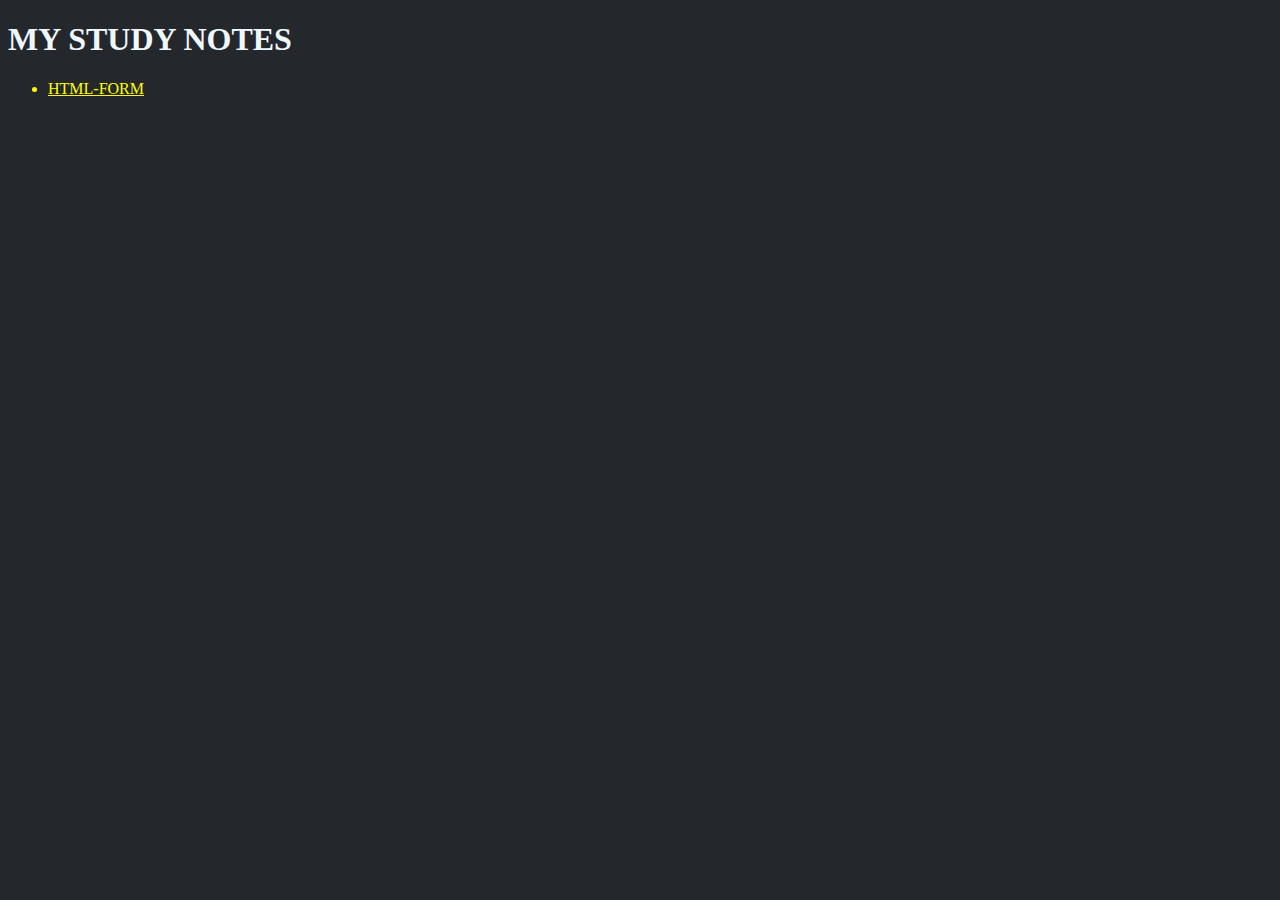
<file: index.html>
<!DOCTYPE html>
<html lang="en">
<head>
  <meta charset="UTF-8">
  <meta http-equiv="X-UA-Compatible" content="IE=edge">
  <meta name="viewport" content="width=device-width, initial-scale=1.0">
  <link rel="stylesheet" href="style.css">
  <title>CSS-FORM</title>
</head>
<body>
  <h1>MY STUDY NOTES</h1>
  <ul>
    <a href="HTML-FORM.html"><li>HTML-FORM</li></a>
  </ul>
</body>
</html>
</file>
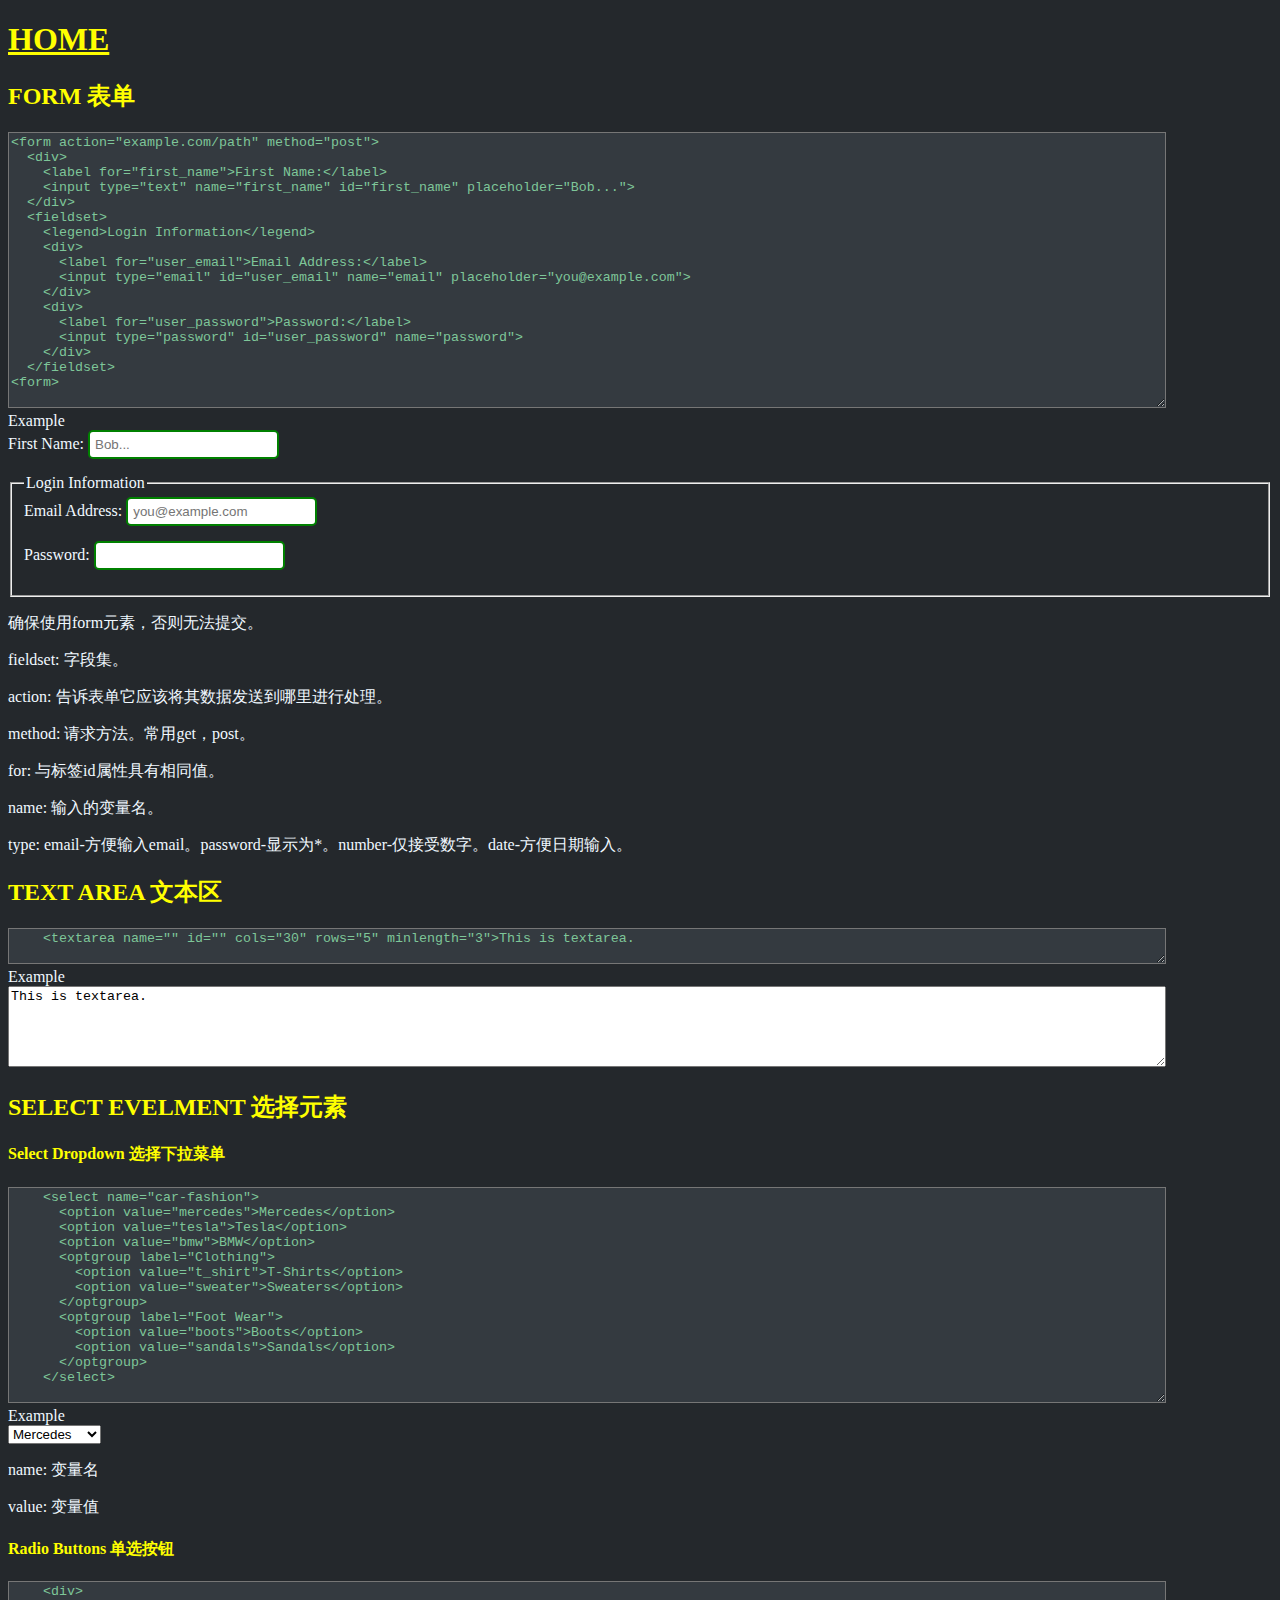
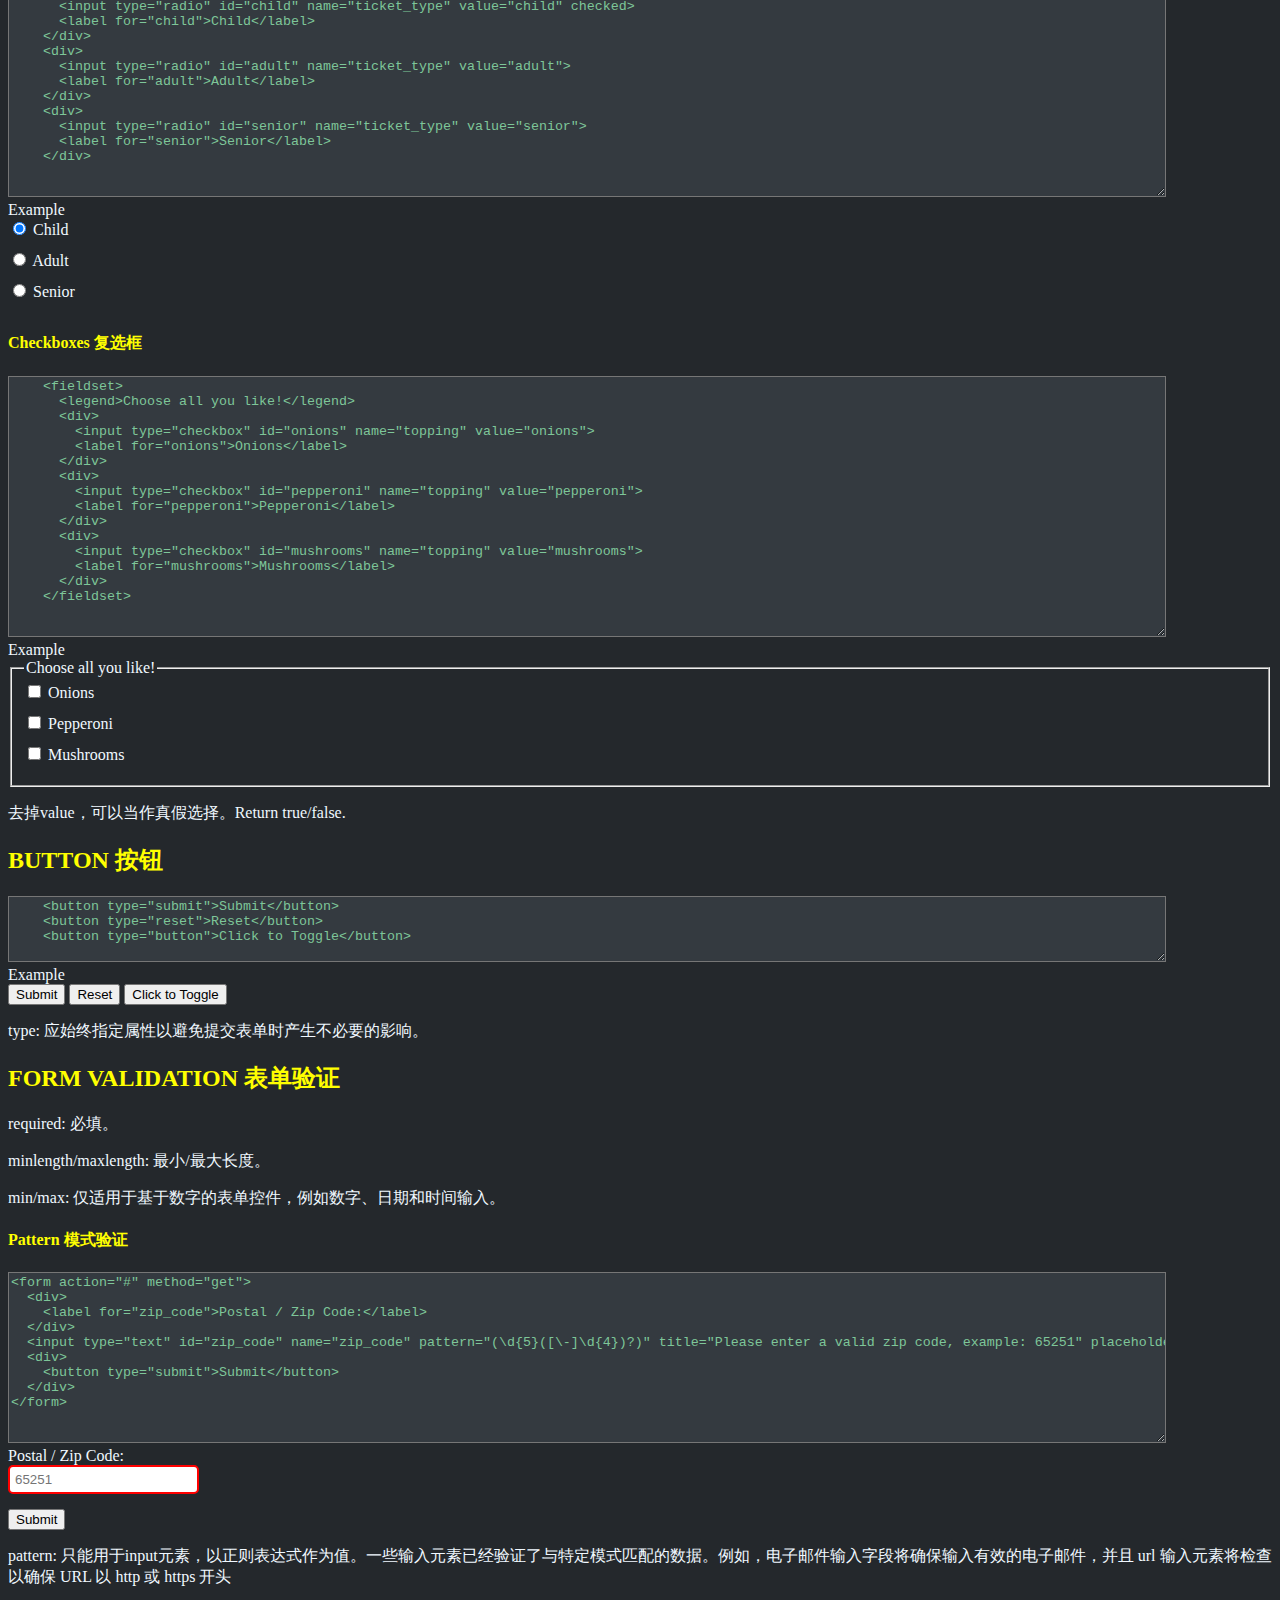
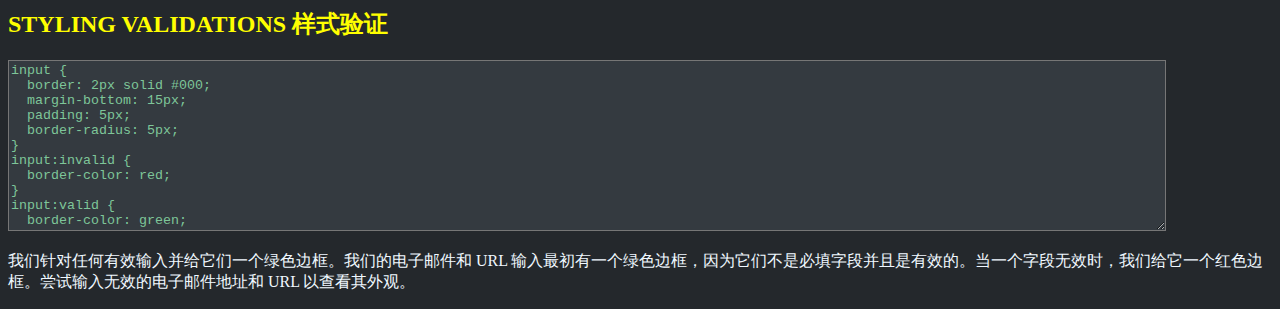
<file: HTML-FORM.html>
<!DOCTYPE html>
<html lang="en">
<head>
  <meta charset="UTF-8">
  <meta http-equiv="X-UA-Compatible" content="IE=edge">
  <meta name="viewport" content="width=device-width, initial-scale=1.0">
  <link rel="stylesheet" href="style.css">
  <title>HTML-FORM</title>
</head>
<body>
  <a href="index.html"><h1>HOME</h1></a>

  <h2>FORM 表单</h2>
  <textarea rows="18" class="code" readonly>
<form action="example.com/path" method="post">
  <div>
    <label for="first_name">First Name:</label>
    <input type="text" name="first_name" id="first_name" placeholder="Bob...">
  </div>
  <fieldset>
    <legend>Login Information</legend>
    <div>
      <label for="user_email">Email Address:</label>
      <input type="email" id="user_email" name="email" placeholder="you@example.com">
    </div>
    <div>
      <label for="user_password">Password:</label>
      <input type="password" id="user_password" name="password">
    </div>
  </fieldset>
<form>
  </textarea>
  <div>Example</div>
  <form action="example.com/path" method="post">
    <div>
      <label for="first_name">First Name:</label>
      <input type="text" name="first_name" id="first_name" placeholder="Bob...">
    </div>
    <fieldset>
      <legend>Login Information</legend>
      <div>
        <label for="user_email">Email Address:</label>
        <input type="email" id="user_email" name="email" placeholder="you@example.com">
      </div>
      <div>
        <label for="user_password">Password:</label>
        <input type="password" id="user_password" name="password">
      </div>
    </fieldset>
  <form>
  <p>确保使用form元素，否则无法提交。</p>
  <p>fieldset: 字段集。</p>
  <p>action: 告诉表单它应该将其数据发送到哪里进行处理。</p>
  <p>method: 请求方法。常用get，post。</p>
  <p>for: 与标签id属性具有相同值。</p>
  <p>name: 输入的变量名。</p>
  <p>type: email-方便输入email。password-显示为*。number-仅接受数字。date-方便日期输入。</p>
  
  <h2>TEXT AREA 文本区</h2>
  <textarea class="code" readonly>
    <textarea name="" id="" cols="30" rows="5" minlength="3">This is textarea.</textarea>
  </textarea>
  <div>Example</div>
  <textarea cols="30" rows="5" minlength="3">This is textarea.</textarea>
  
  <h2>SELECT EVELMENT 选择元素</h2>
  <h4>Select Dropdown 选择下拉菜单</h4>
  <textarea class="code" rows="14" readonly>
    <select name="car-fashion">
      <option value="mercedes">Mercedes</option>
      <option value="tesla">Tesla</option>
      <option value="bmw">BMW</option>
      <optgroup label="Clothing">
        <option value="t_shirt">T-Shirts</option>
        <option value="sweater">Sweaters</option>
      </optgroup>
      <optgroup label="Foot Wear">
        <option value="boots">Boots</option>
        <option value="sandals">Sandals</option>
      </optgroup>
    </select>
  </textarea>
  <div>Example</div>
  <select name="car-fashion">
    <option value="mercedes">Mercedes</option>
    <option value="tesla">Tesla</option>
    <option value="bmw">BMW</option>
    <optgroup label="Clothing">
      <option value="t_shirt">T-Shirts</option>
      <option value="sweater">Sweaters</option>
    </optgroup>
    <optgroup label="Foot Wear">
      <option value="boots">Boots</option>
      <option value="sandals">Sandals</option>
    </optgroup>
  </select>
  <p>name: 变量名</p>
  <p>value: 变量值</p>
  
  <h4>Radio Buttons 单选按钮</h4>
  <textarea class="code" rows="14" readonly>
    <div>
      <input type="radio" id="child" name="ticket_type" value="child" checked>
      <label for="child">Child</label>
    </div>
    <div>
      <input type="radio" id="adult" name="ticket_type" value="adult">
      <label for="adult">Adult</label>
    </div>
    <div>
      <input type="radio" id="senior" name="ticket_type" value="senior">
      <label for="senior">Senior</label>
    </div>
  </textarea>
  <div>Example</div>
  <div>
    <input type="radio" id="child" name="ticket_type" value="child" checked>
    <label for="child">Child</label>
  </div>
  <div>
    <input type="radio" id="adult" name="ticket_type" value="adult">
    <label for="adult">Adult</label>
  </div>
  <div>
    <input type="radio" id="senior" name="ticket_type" value="senior">
    <label for="senior">Senior</label>
  </div>
  
  <h4>Checkboxes 复选框</h4>
  <textarea class="code" rows="17" readonly>
    <fieldset>
      <legend>Choose all you like!</legend>
      <div>
        <input type="checkbox" id="onions" name="topping" value="onions">
        <label for="onions">Onions</label>
      </div>
      <div>
        <input type="checkbox" id="pepperoni" name="topping" value="pepperoni">
        <label for="pepperoni">Pepperoni</label>
      </div>
      <div>
        <input type="checkbox" id="mushrooms" name="topping" value="mushrooms">
        <label for="mushrooms">Mushrooms</label>
      </div>
    </fieldset>
  </textarea>
  <div>Example</div>
  <fieldset>
    <legend>Choose all you like!</legend>
    <div>
      <input type="checkbox" id="onions" name="topping" value="onions">
      <label for="onions">Onions</label>
    </div>
    <div>
      <input type="checkbox" id="pepperoni" name="topping" value="pepperoni">
      <label for="pepperoni">Pepperoni</label>
    </div>
    <div>
      <input type="checkbox" id="mushrooms" name="topping" value="mushrooms">
      <label for="mushrooms">Mushrooms</label>
    </div>
  </fieldset>
  <p>去掉value，可以当作真假选择。Return true/false.</p>
  
  <h2>BUTTON 按钮</h2>
  <textarea class="code" rows="4" readonly>
    <button type="submit">Submit</button>
    <button type="reset">Reset</button>
    <button type="button">Click to Toggle</button>
  </textarea>
  <div>Example</div>
  <button type="submit">Submit</button>
  <button type="reset">Reset</button>
  <button type="button">Click to Toggle</button>
  <p>type: 应始终指定属性以避免提交表单时产生不必要的影响。</p>
  
  <h2>FORM VALIDATION 表单验证</h2>
  <p>required: 必填。</p>
  <p>minlength/maxlength: 最小/最大长度。</p>
  <p>min/max: 仅适用于基于数字的表单控件，例如数字、日期和时间输入。</p>

  <h4>Pattern 模式验证</h4>
  <textarea class="code" rows="11" readonly>
<form action="#" method="get">
  <div>
    <label for="zip_code">Postal / Zip Code:</label>
  </div>
  <input type="text" id="zip_code" name="zip_code" pattern="(\d{5}([\-]\d{4})?)" title="Please enter a valid zip code, example: 65251" placeholder="65251" required>
  <div>
    <button type="submit">Submit</button>
  </div>
</form>
  </textarea>
  <form action="#" method="get">
    <div>
      <label for="zip_code">Postal / Zip Code:</label>
    </div>
    <input type="text" id="zip_code" name="zip_code" pattern="(\d{5}([\-]\d{4})?)" title="Please enter a valid zip code, example: 65251" placeholder="65251" required>
    <div>
      <button type="submit">Submit</button>
    </div>
  </form>
  <p>pattern: 只能用于input元素，以正则表达式作为值。一些输入元素已经验证了与特定模式匹配的数据。例如，电子邮件输入字段将确保输入有效的电子邮件，并且 url 输入元素将检查以确保 URL 以 http 或 https 开头</p>
  
  <h2>STYLING VALIDATIONS 样式验证</h2>
  <textarea class="code" rows="11" readonly>
input {
  border: 2px solid #000;
  margin-bottom: 15px;
  padding: 5px;
  border-radius: 5px;
}
input:invalid {
  border-color: red;
}
input:valid {
  border-color: green;
}
input:focus {
  background-color: rgb(173, 234, 255);
}
  </textarea>
  <p>我们针对任何有效输入并给它们一个绿色边框。我们的电子邮件和 URL 输入最初有一个绿色边框，因为它们不是必填字段并且是有效的。当一个字段无效时，我们给它一个红色边框。尝试输入无效的电子邮件地址和 URL 以查看其外观。</p>
</body>
</html>
</file>
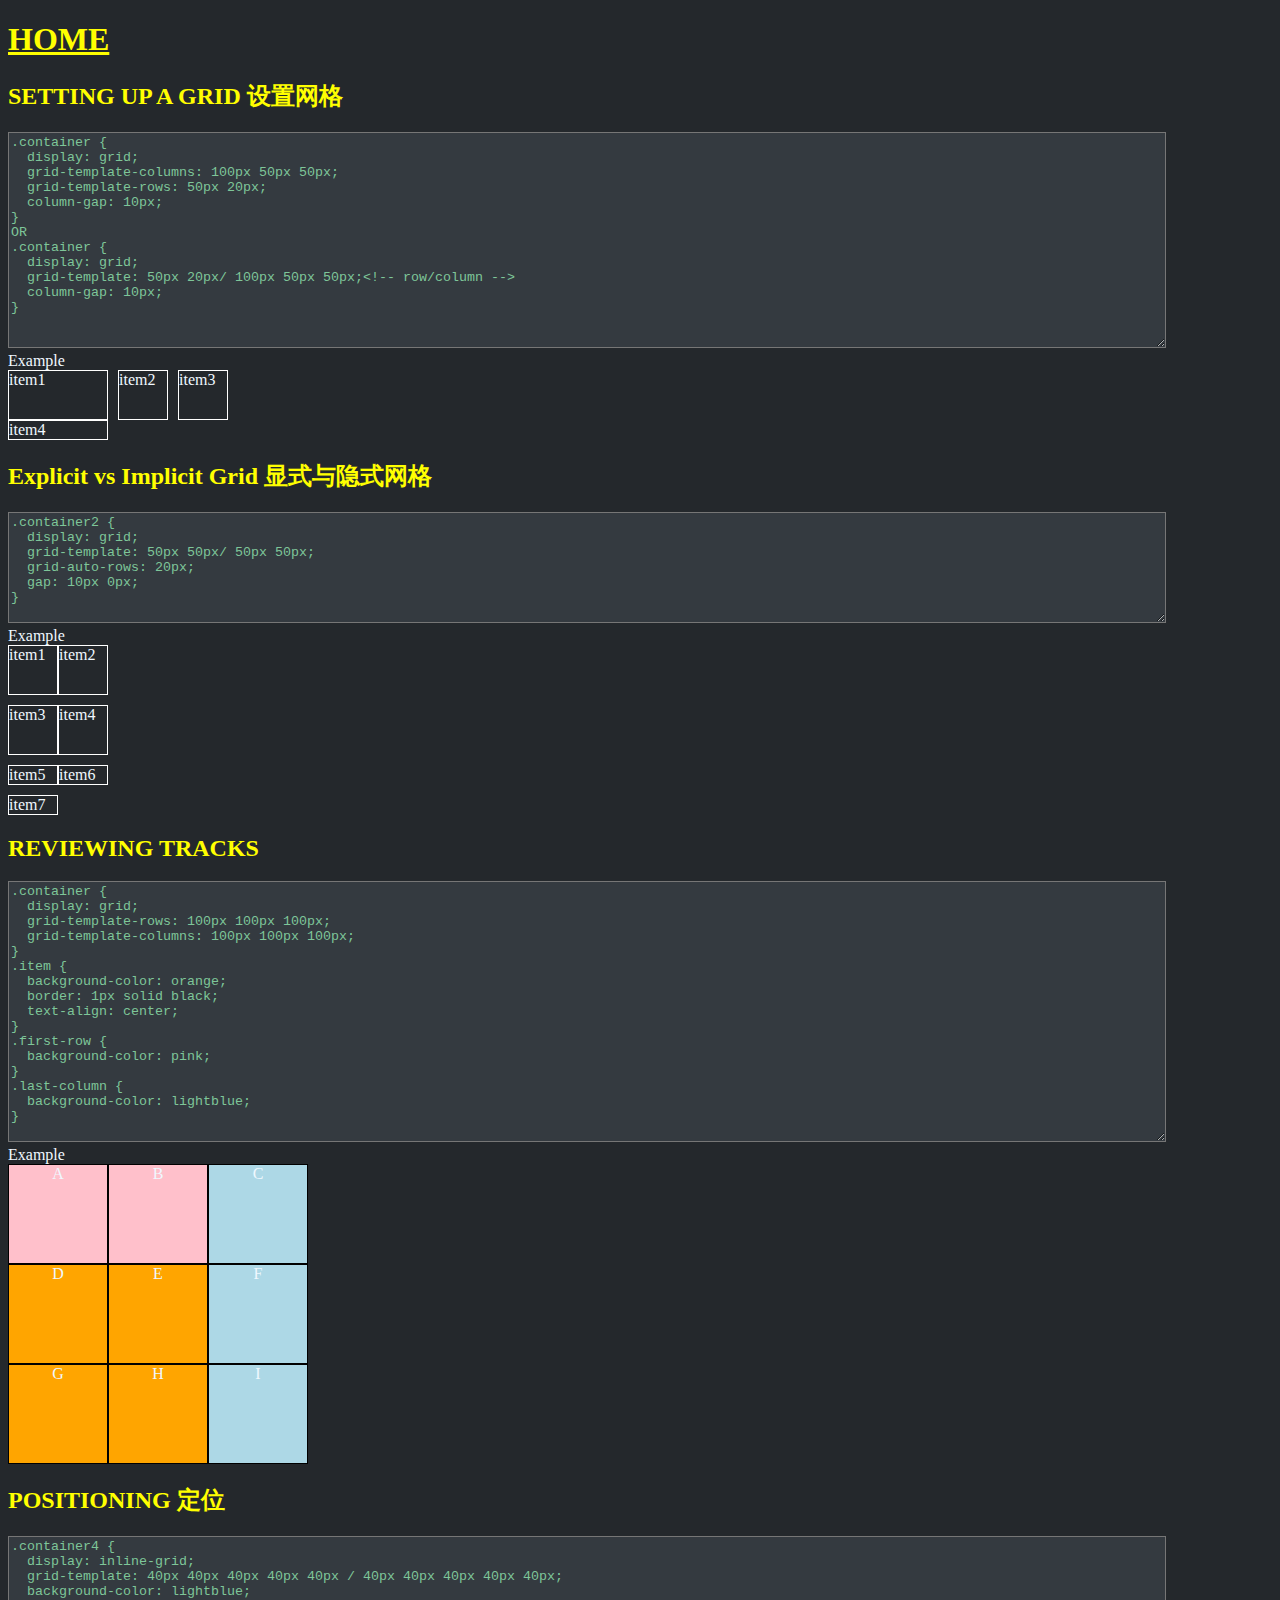
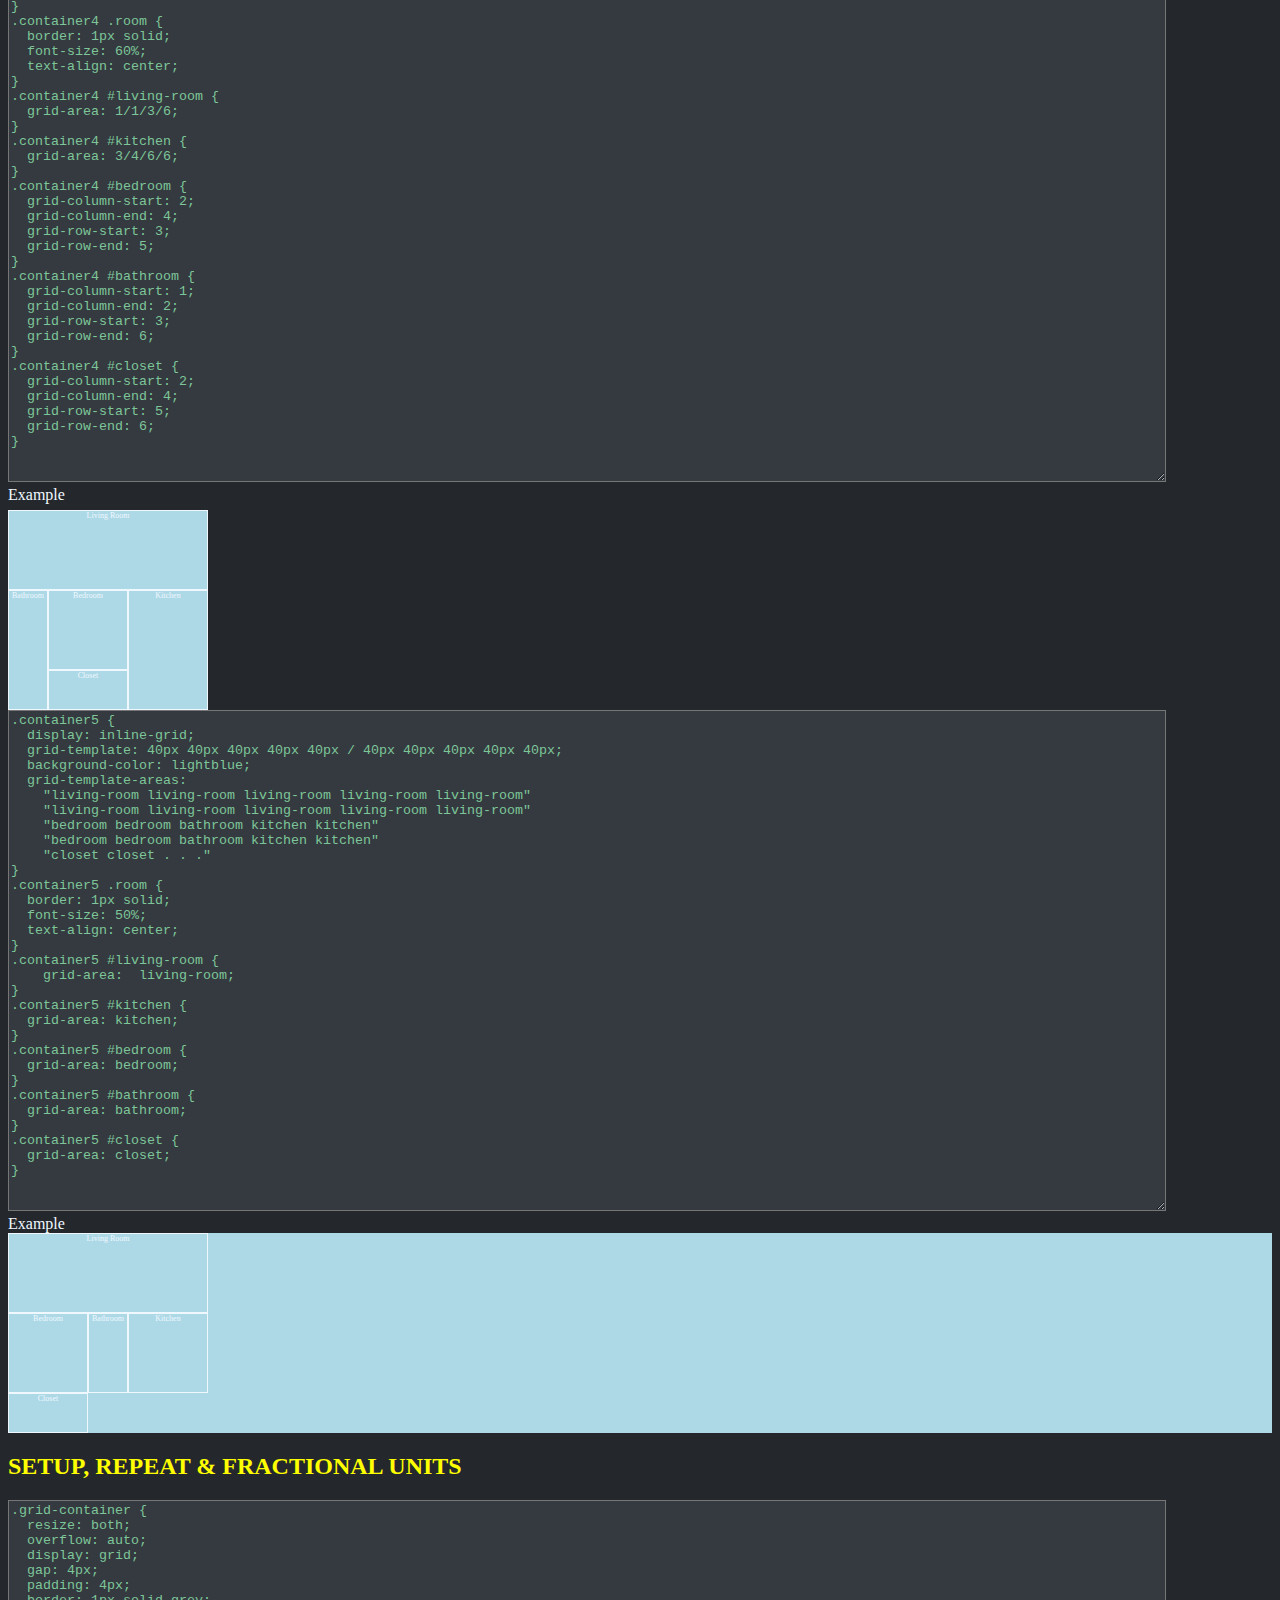
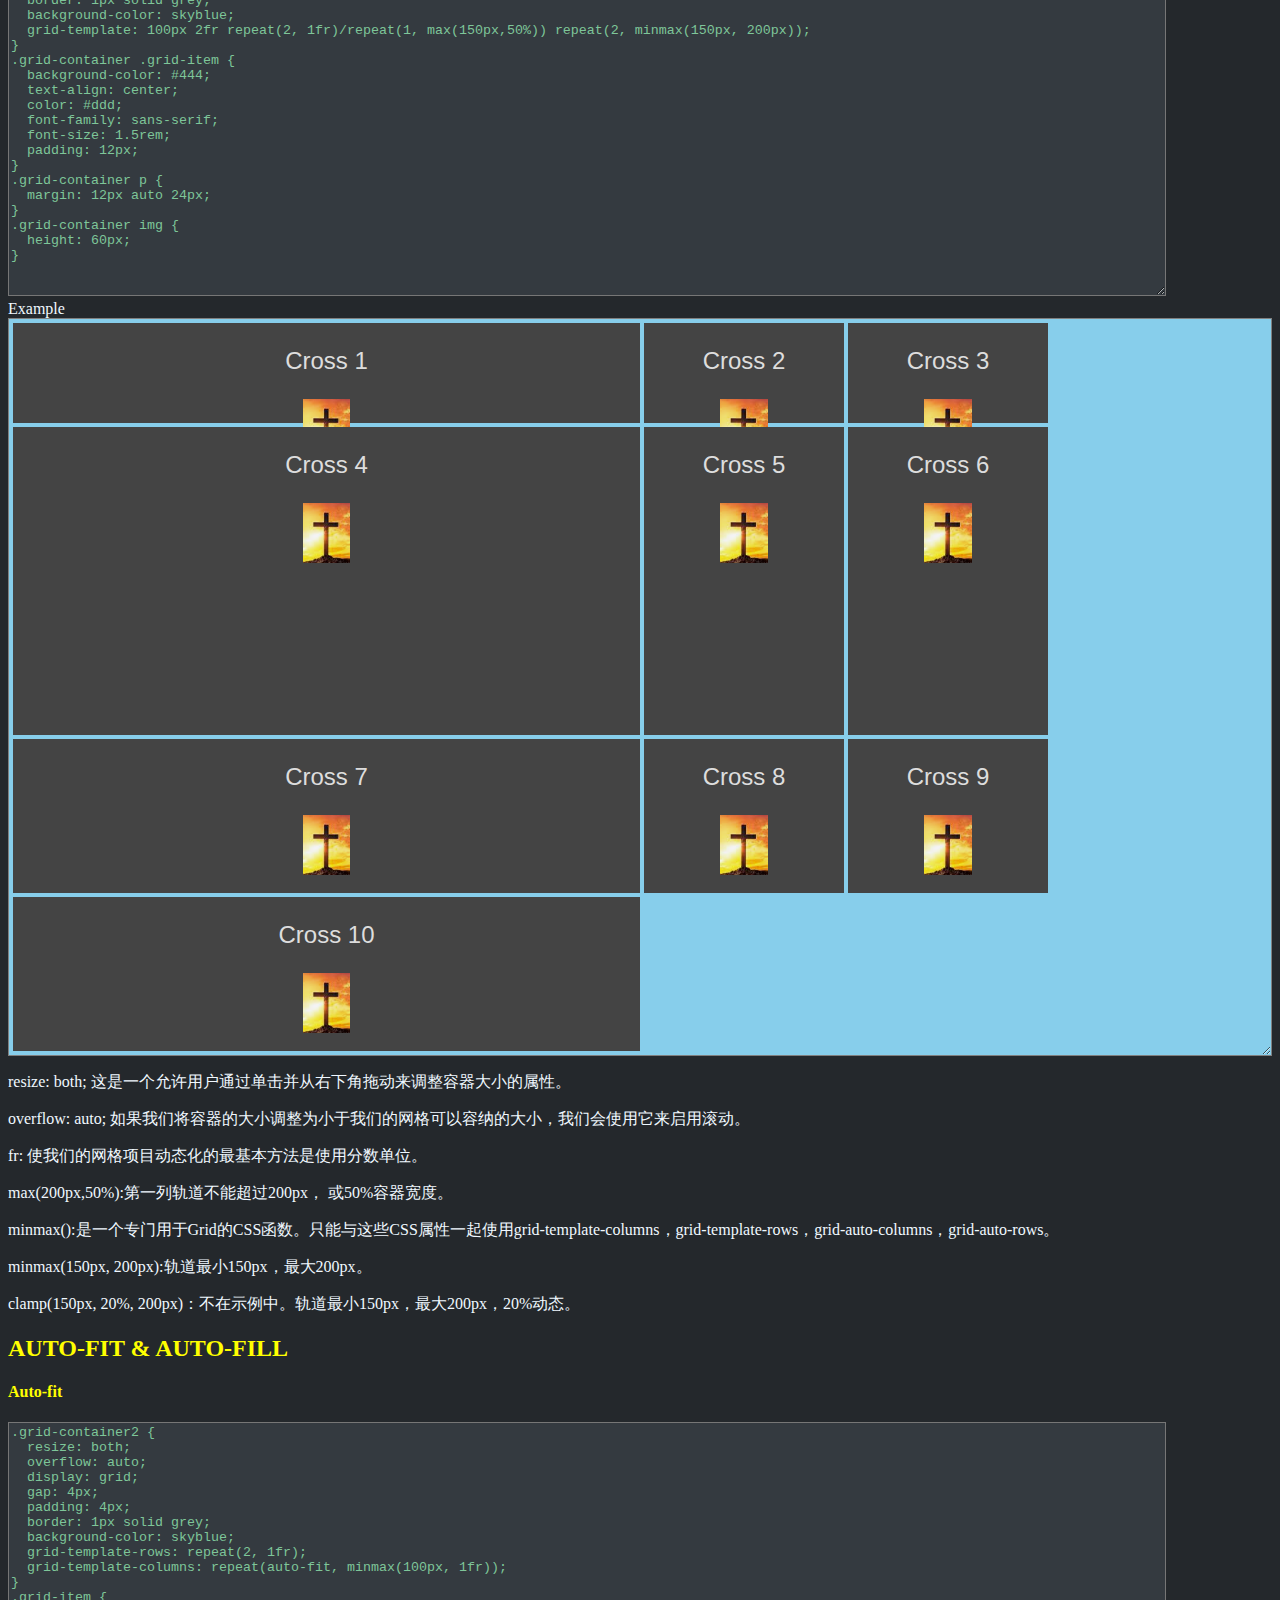
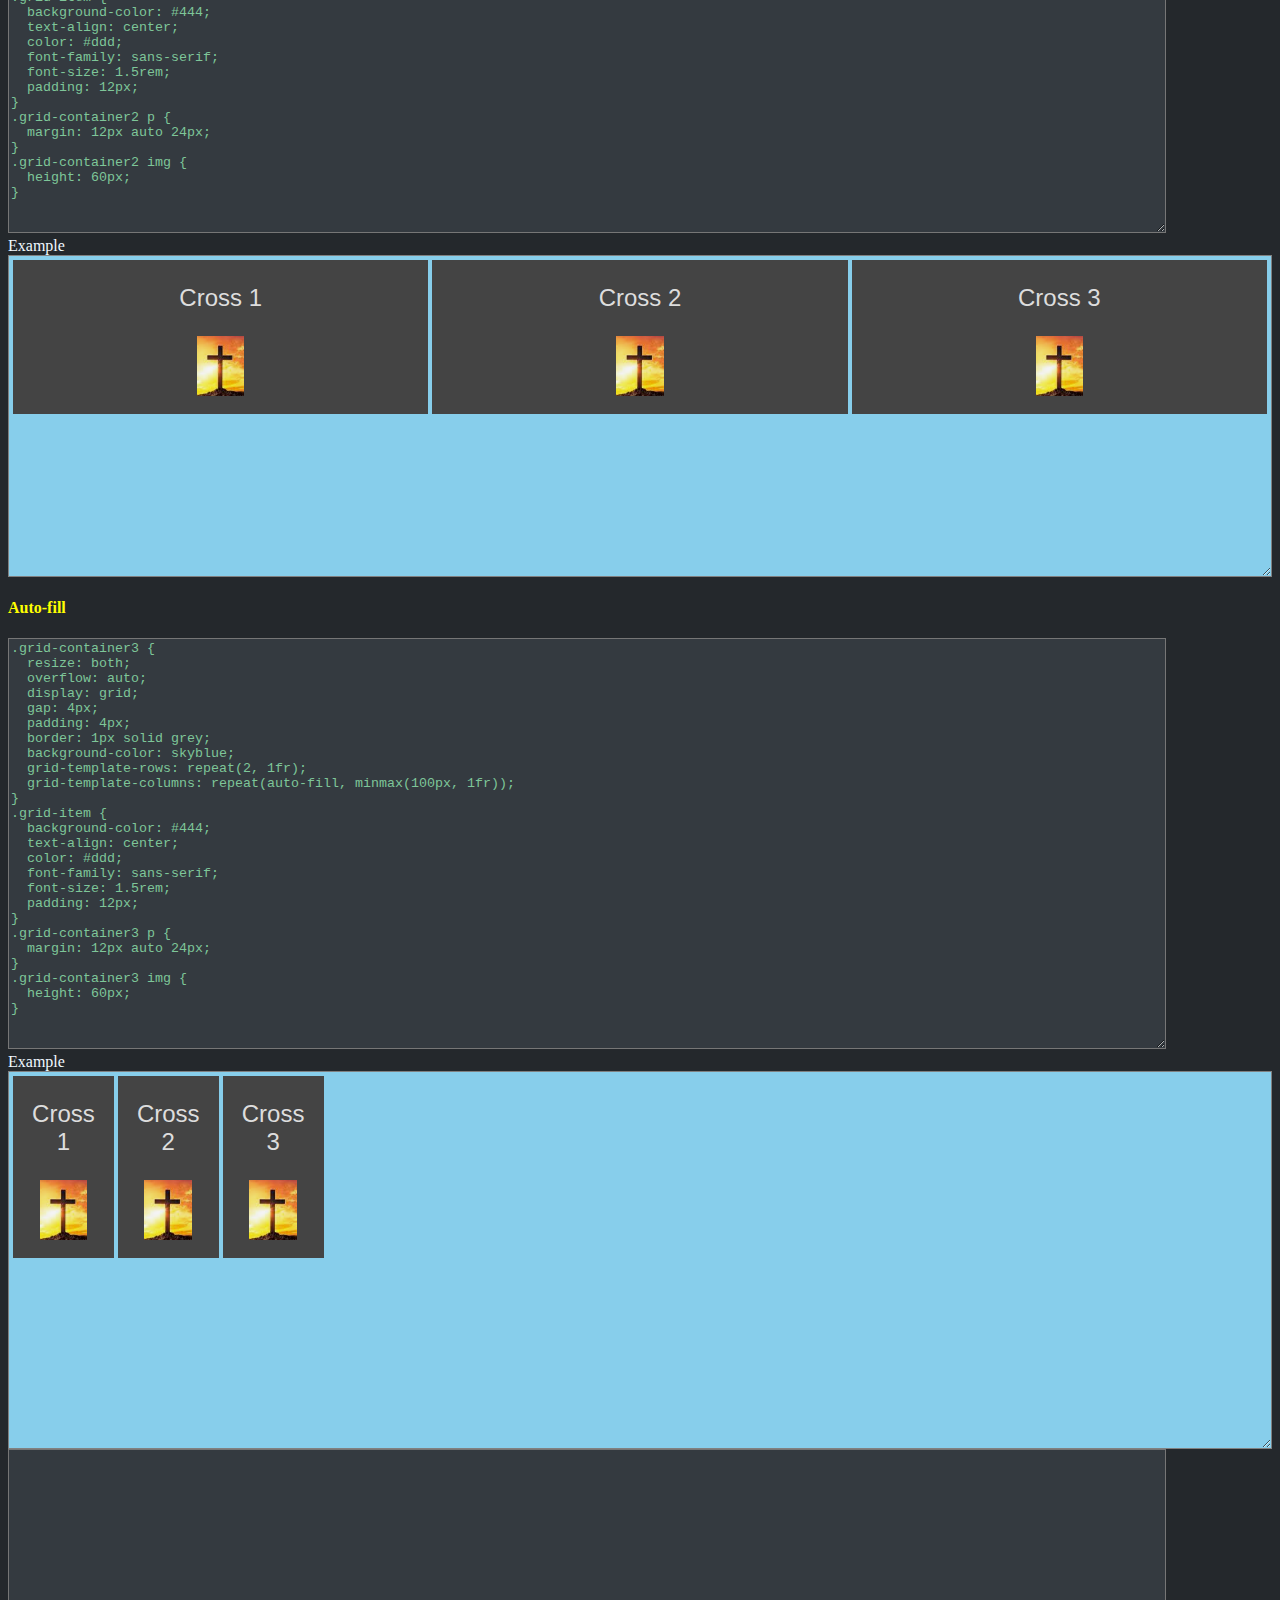
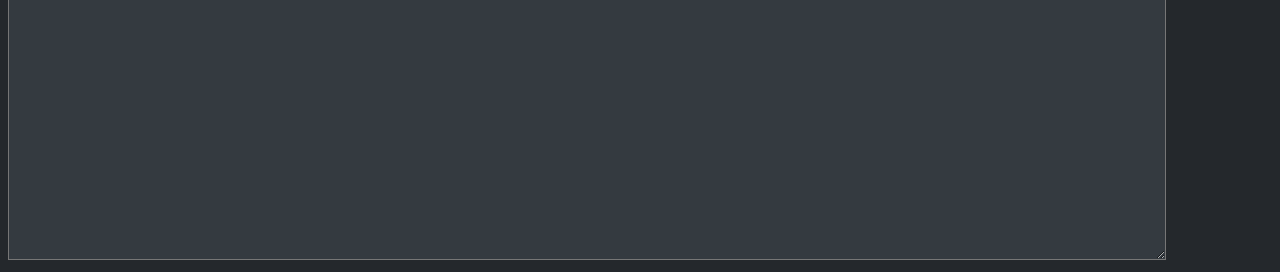
<file: Pages/CSS-GRID.html>
<!DOCTYPE html>
<html lang="en">
<head>
  <meta charset="UTF-8">
  <meta http-equiv="X-UA-Compatible" content="IE=edge">
  <meta name="viewport" content="width=device-width, initial-scale=1.0">
  <link rel="stylesheet" href="../style.css">
  <link rel="stylesheet" href="../Styles/style-CSS-GRID.css">
  <title>Document</title>
</head>
<body>
  <a href="../index.html"><h1>HOME</h1></a>

  <h2>SETTING UP A GRID 设置网格</h2>
  <textarea rows="14" class="code" readonly>
.container {
  display: grid;
  grid-template-columns: 100px 50px 50px;
  grid-template-rows: 50px 20px;
  column-gap: 10px;
}
OR
.container {
  display: grid;
  grid-template: 50px 20px/ 100px 50px 50px;<!-- row/column -->
  column-gap: 10px;
}
  </textarea>
  <div>Example</div>
  <div class="container1">
    <div>item1</div>
    <div>item2</div>
    <div>item3</div>
    <div>item4</div>
  </div>

  <h2>Explicit vs Implicit Grid 显式与隐式网格</h2>
  <textarea rows="7" class="code" readonly>
.container2 {
  display: grid;
  grid-template: 50px 50px/ 50px 50px;
  grid-auto-rows: 20px;
  gap: 10px 0px;
}
  </textarea>
  <div>Example</div>
  <div class="container2">
    <div>item1</div>
    <div>item2</div>
    <div>item3</div>
    <div>item4</div>
    <div>item5</div>
    <div>item6</div>
    <div>item7</div>
  </div>

  <h2>REVIEWING TRACKS</h2>
  <textarea rows="17" class="code" readonly>
.container {
  display: grid;
  grid-template-rows: 100px 100px 100px;
  grid-template-columns: 100px 100px 100px;
}
.item {
  background-color: orange;
  border: 1px solid black;
  text-align: center;
}
.first-row {
  background-color: pink;
}
.last-column {
  background-color: lightblue;
}
  </textarea>
  <div>Example</div>
  <div class="container3">
    <div class="item first-row">A</div>
    <div class="item first-row">B</div>
    <div class="item first-row last-column">C</div>
    <div class="item">D</div>
    <div class="item">E</div>
    <div class="item last-column">F</div>
    <div class="item">G</div>
    <div class="item">H</div>
    <div class="item last-column">I</div>
  </div>

  <h2>POSITIONING 定位</h2>
  <textarea rows="36" class="code" readonly>
.container4 {
  display: inline-grid;
  grid-template: 40px 40px 40px 40px 40px / 40px 40px 40px 40px 40px;
  background-color: lightblue; 
}
.container4 .room {
  border: 1px solid;
  font-size: 60%;
  text-align: center;
}
.container4 #living-room {
  grid-area: 1/1/3/6;
}
.container4 #kitchen {
  grid-area: 3/4/6/6;
}
.container4 #bedroom {
  grid-column-start: 2;
  grid-column-end: 4;
  grid-row-start: 3;
  grid-row-end: 5;
}
.container4 #bathroom {
  grid-column-start: 1;
  grid-column-end: 2;
  grid-row-start: 3;
  grid-row-end: 6;
}
.container4 #closet {
  grid-column-start: 2;
  grid-column-end: 4;
  grid-row-start: 5;
  grid-row-end: 6;
}
  </textarea>
  <div>Example</div>
  <div class="container4">
    <div class="room" id="living-room">Living Room</div>
    <div class="room" id="kitchen">Kitchen</div>
    <div class="room" id="bedroom">Bedroom</div>
    <div class="room" id="bathroom">Bathroom</div>
    <div class="room" id="closet">Closet</div>
  </div>
  
  <textarea rows="33" class="code" readonly>
.container5 {
  display: inline-grid;
  grid-template: 40px 40px 40px 40px 40px / 40px 40px 40px 40px 40px;
  background-color: lightblue; 
  grid-template-areas:
    "living-room living-room living-room living-room living-room"
    "living-room living-room living-room living-room living-room"
    "bedroom bedroom bathroom kitchen kitchen"
    "bedroom bedroom bathroom kitchen kitchen"
    "closet closet . . ."    
}
.container5 .room {
  border: 1px solid;
  font-size: 50%;
  text-align: center;
}
.container5 #living-room {
    grid-area:  living-room;
}
.container5 #kitchen {
  grid-area: kitchen;
}
.container5 #bedroom {
  grid-area: bedroom;
}
.container5 #bathroom {
  grid-area: bathroom;
}
.container5 #closet {
  grid-area: closet;
}
  </textarea>
  <div>Example</div>
  <div class="container5">
    <div class="room" id="living-room">Living Room</div>
    <div class="room" id="kitchen">Kitchen</div>
    <div class="room" id="bedroom">Bedroom</div>
    <div class="room" id="bathroom">Bathroom</div>
    <div class="room" id="closet">Closet</div>
  </div>

  <h2>SETUP, REPEAT & FRACTIONAL UNITS</h2>
  <textarea rows="26" class="code" readonly>
.grid-container {
  resize: both;
  overflow: auto;
  display: grid;
  gap: 4px;
  padding: 4px;
  border: 1px solid grey;
  background-color: skyblue;
  grid-template: 100px 2fr repeat(2, 1fr)/repeat(1, max(150px,50%)) repeat(2, minmax(150px, 200px));
}
.grid-container .grid-item {
  background-color: #444;
  text-align: center;
  color: #ddd;
  font-family: sans-serif;
  font-size: 1.5rem;
  padding: 12px;
}
.grid-container p {
  margin: 12px auto 24px;
}
.grid-container img {
  height: 60px;
}
  </textarea>
  <div>Example</div>
  <div class="grid-container1">
    <div class="grid-item">
      <p>Cross 1</p>
      <img src="../img/cross.png" alt="cross" />
    </div>
    <div class="grid-item">
      <p>Cross 2</p>
      <img src="../img/cross.png" alt="cross" />
    </div>
    <div class="grid-item">
      <p>Cross 3</p>
      <img src="../img/cross.png" alt="cross" />
    </div>
    <div class="grid-item">
      <p>Cross 4</p>
      <img src="../img/cross.png" alt="cross" />
    </div>
    <div class="grid-item">
      <p>Cross 5</p>
      <img src="../img/cross.png" alt="cross" />
    </div>
    <div class="grid-item">
      <p>Cross 6</p>
      <img src="../img/cross.png" alt="cross" />
    </div>
    <div class="grid-item">
      <p>Cross 7</p>
      <img src="../img/cross.png" alt="cross" />
    </div>
    <div class="grid-item">
      <p>Cross 8</p>
      <img src="../img/cross.png" alt="cross" />
    </div>
    <div class="grid-item">
      <p>Cross 9</p>
      <img src="../img/cross.png" alt="cross" />
    </div>
    <div class="grid-item">
      <p>Cross 10</p>
      <img src="../img/cross.png" alt="cross" />
    </div>
  </div>
  <p>resize: both; 这是一个允许用户通过单击并从右下角拖动来调整容器大小的属性。</p>
  <p>overflow: auto; 如果我们将容器的大小调整为小于我们的网格可以容纳的大小，我们会使用它来启用滚动。</p>
  <p>fr: 使我们的网格项目动态化的最基本方法是使用分数单位。</p>
  <p>max(200px,50%):第一列轨道不能超过200px， 或50%容器宽度。</p>
  <p>minmax():是一个专门用于Grid的CSS函数。只能与这些CSS属性一起使用grid-template-columns，grid-template-rows，grid-auto-columns，grid-auto-rows。</p>
  <p>minmax(150px, 200px):轨道最小150px，最大200px。</p>
  <p>clamp(150px, 20%, 200px)：不在示例中。轨道最小150px，最大200px，20%动态。</p>

  <h2>AUTO-FIT & AUTO-FILL</h2>
  <h4>Auto-fit</h4>
  <textarea rows="27" class="code" readonly>
.grid-container2 {
  resize: both;
  overflow: auto;
  display: grid;
  gap: 4px;
  padding: 4px;
  border: 1px solid grey;
  background-color: skyblue;
  grid-template-rows: repeat(2, 1fr);
  grid-template-columns: repeat(auto-fit, minmax(100px, 1fr));
}
.grid-item {
  background-color: #444;
  text-align: center;
  color: #ddd;
  font-family: sans-serif;
  font-size: 1.5rem;
  padding: 12px;
}
.grid-container2 p {
  margin: 12px auto 24px;
}
.grid-container2 img {
  height: 60px;
}
  </textarea>
  <div>Example</div>
  <div class="grid-container2">
    <div class="grid-item">
      <p>Cross 1</p>
      <img src="../img/cross.png" alt="cross" />
    </div>
    <div class="grid-item">
      <p>Cross 2</p>
      <img src="../img/cross.png" alt="cross" />
    </div>
    <div class="grid-item">
      <p>Cross 3</p>
      <img src="../img/cross.png" alt="cross" />
    </div>
  </div>

  <h4>Auto-fill</h4>
  <textarea rows="27" class="code" readonly>
.grid-container3 {
  resize: both;
  overflow: auto;
  display: grid;
  gap: 4px;
  padding: 4px;
  border: 1px solid grey;
  background-color: skyblue;
  grid-template-rows: repeat(2, 1fr);
  grid-template-columns: repeat(auto-fill, minmax(100px, 1fr));
}
.grid-item {
  background-color: #444;
  text-align: center;
  color: #ddd;
  font-family: sans-serif;
  font-size: 1.5rem;
  padding: 12px;
}
.grid-container3 p {
  margin: 12px auto 24px;
}
.grid-container3 img {
  height: 60px;
}
  </textarea>
  <div>Example</div>
  <div class="grid-container3">
    <div class="grid-item">
      <p>Cross 1</p>
      <img src="../img/cross.png" alt="cross" />
    </div>
    <div class="grid-item">
      <p>Cross 2</p>
      <img src="../img/cross.png" alt="cross" />
    </div>
    <div class="grid-item">
      <p>Cross 3</p>
      <img src="../img/cross.png" alt="cross" />
    </div>
  </div>
  
  <textarea rows="27" class="code" readonly></textarea>
</body>
</html>
</file>
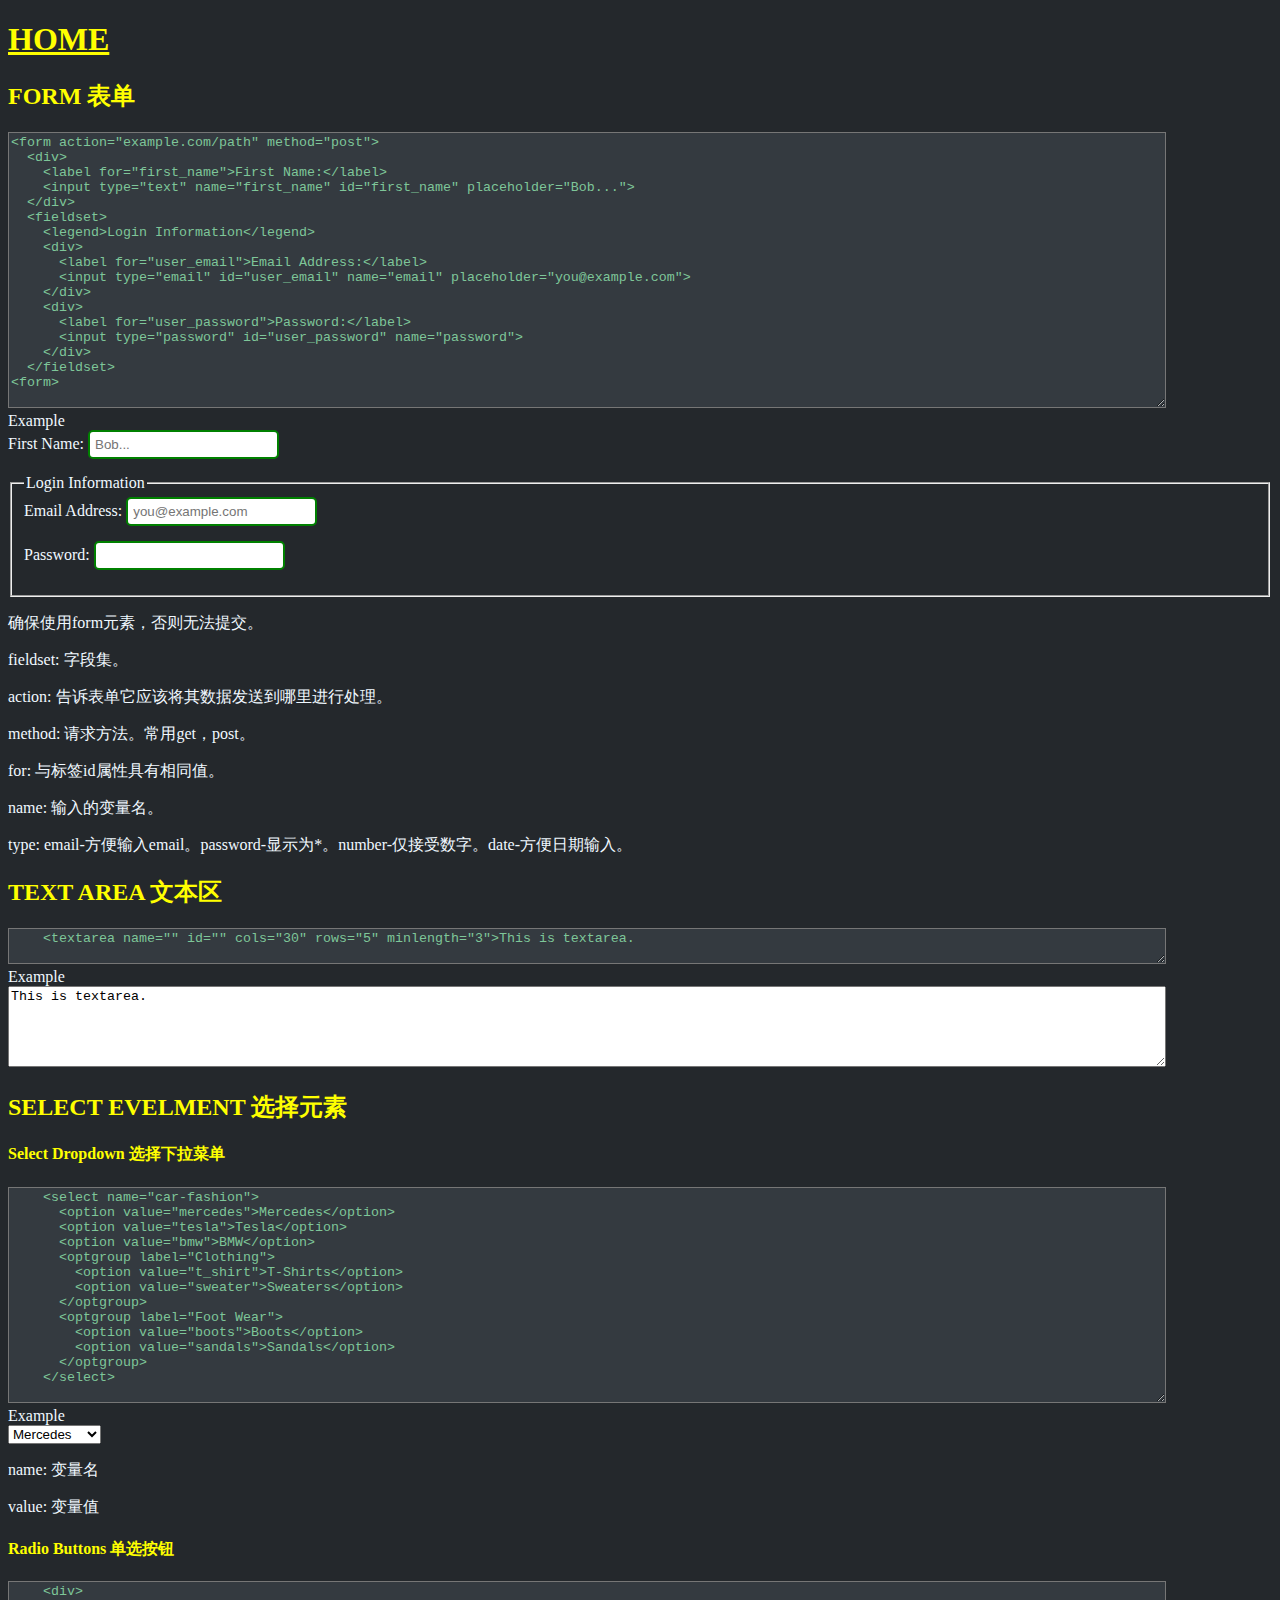
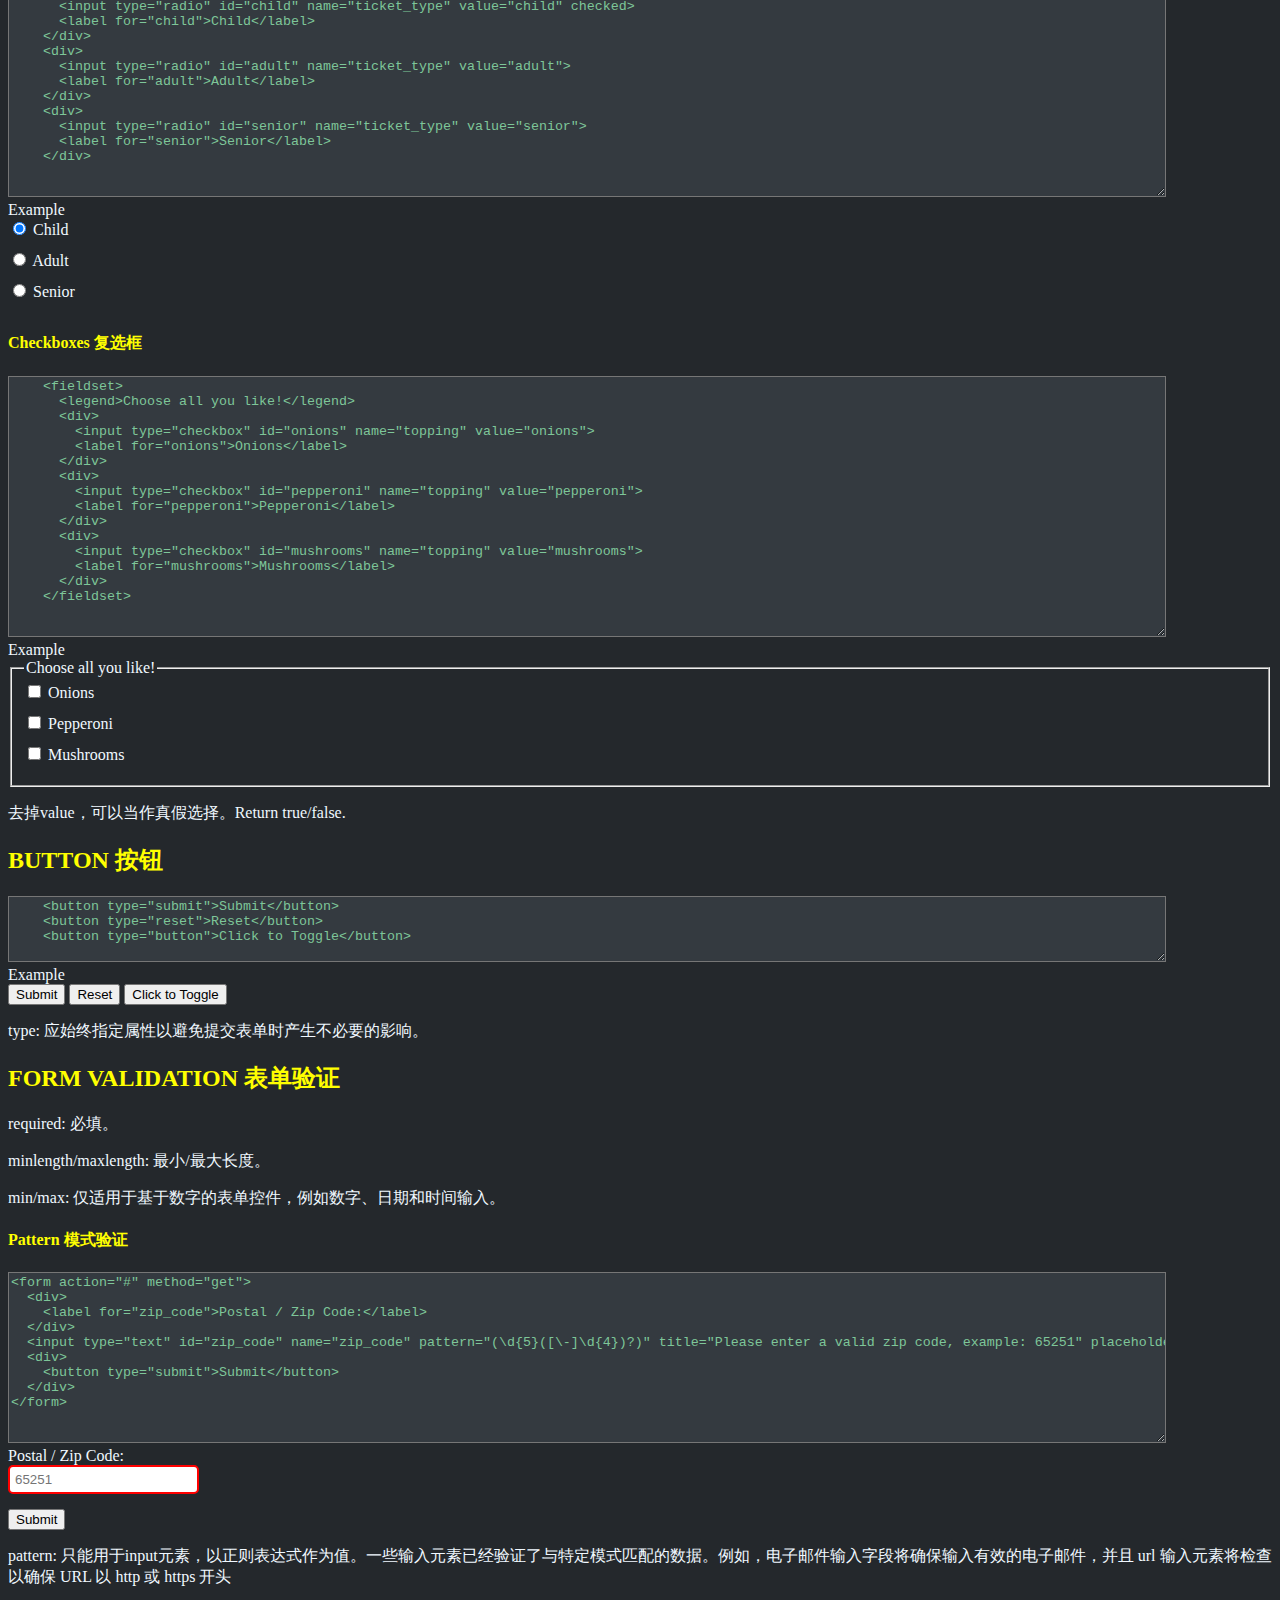
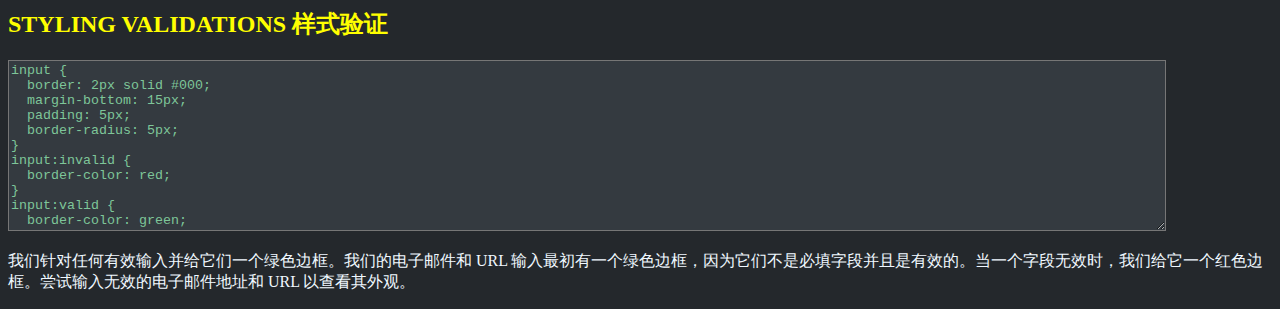
<file: Pages/HTML-FORM.html>
<!DOCTYPE html>
<html lang="en">
<head>
  <meta charset="UTF-8">
  <meta http-equiv="X-UA-Compatible" content="IE=edge">
  <meta name="viewport" content="width=device-width, initial-scale=1.0">
  <link rel="stylesheet" href="../style.css">
  <title>HTML-FORM</title>
</head>
<body>
  <a href="../index.html"><h1>HOME</h1></a>

  <h2>FORM 表单</h2>
  <textarea rows="18" class="code" readonly>
<form action="example.com/path" method="post">
  <div>
    <label for="first_name">First Name:</label>
    <input type="text" name="first_name" id="first_name" placeholder="Bob...">
  </div>
  <fieldset>
    <legend>Login Information</legend>
    <div>
      <label for="user_email">Email Address:</label>
      <input type="email" id="user_email" name="email" placeholder="you@example.com">
    </div>
    <div>
      <label for="user_password">Password:</label>
      <input type="password" id="user_password" name="password">
    </div>
  </fieldset>
<form>
  </textarea>
  <div>Example</div>
  <form action="example.com/path" method="post">
    <div>
      <label for="first_name">First Name:</label>
      <input type="text" name="first_name" id="first_name" placeholder="Bob...">
    </div>
    <fieldset>
      <legend>Login Information</legend>
      <div>
        <label for="user_email">Email Address:</label>
        <input type="email" id="user_email" name="email" placeholder="you@example.com">
      </div>
      <div>
        <label for="user_password">Password:</label>
        <input type="password" id="user_password" name="password">
      </div>
    </fieldset>
  <form>
  <p>确保使用form元素，否则无法提交。</p>
  <p>fieldset: 字段集。</p>
  <p>action: 告诉表单它应该将其数据发送到哪里进行处理。</p>
  <p>method: 请求方法。常用get，post。</p>
  <p>for: 与标签id属性具有相同值。</p>
  <p>name: 输入的变量名。</p>
  <p>type: email-方便输入email。password-显示为*。number-仅接受数字。date-方便日期输入。</p>
  
  <h2>TEXT AREA 文本区</h2>
  <textarea class="code" readonly>
    <textarea name="" id="" cols="30" rows="5" minlength="3">This is textarea.</textarea>
  </textarea>
  <div>Example</div>
  <textarea cols="30" rows="5" minlength="3">This is textarea.</textarea>
  
  <h2>SELECT EVELMENT 选择元素</h2>
  <h4>Select Dropdown 选择下拉菜单</h4>
  <textarea class="code" rows="14" readonly>
    <select name="car-fashion">
      <option value="mercedes">Mercedes</option>
      <option value="tesla">Tesla</option>
      <option value="bmw">BMW</option>
      <optgroup label="Clothing">
        <option value="t_shirt">T-Shirts</option>
        <option value="sweater">Sweaters</option>
      </optgroup>
      <optgroup label="Foot Wear">
        <option value="boots">Boots</option>
        <option value="sandals">Sandals</option>
      </optgroup>
    </select>
  </textarea>
  <div>Example</div>
  <select name="car-fashion">
    <option value="mercedes">Mercedes</option>
    <option value="tesla">Tesla</option>
    <option value="bmw">BMW</option>
    <optgroup label="Clothing">
      <option value="t_shirt">T-Shirts</option>
      <option value="sweater">Sweaters</option>
    </optgroup>
    <optgroup label="Foot Wear">
      <option value="boots">Boots</option>
      <option value="sandals">Sandals</option>
    </optgroup>
  </select>
  <p>name: 变量名</p>
  <p>value: 变量值</p>
  
  <h4>Radio Buttons 单选按钮</h4>
  <textarea class="code" rows="14" readonly>
    <div>
      <input type="radio" id="child" name="ticket_type" value="child" checked>
      <label for="child">Child</label>
    </div>
    <div>
      <input type="radio" id="adult" name="ticket_type" value="adult">
      <label for="adult">Adult</label>
    </div>
    <div>
      <input type="radio" id="senior" name="ticket_type" value="senior">
      <label for="senior">Senior</label>
    </div>
  </textarea>
  <div>Example</div>
  <div>
    <input type="radio" id="child" name="ticket_type" value="child" checked>
    <label for="child">Child</label>
  </div>
  <div>
    <input type="radio" id="adult" name="ticket_type" value="adult">
    <label for="adult">Adult</label>
  </div>
  <div>
    <input type="radio" id="senior" name="ticket_type" value="senior">
    <label for="senior">Senior</label>
  </div>
  
  <h4>Checkboxes 复选框</h4>
  <textarea class="code" rows="17" readonly>
    <fieldset>
      <legend>Choose all you like!</legend>
      <div>
        <input type="checkbox" id="onions" name="topping" value="onions">
        <label for="onions">Onions</label>
      </div>
      <div>
        <input type="checkbox" id="pepperoni" name="topping" value="pepperoni">
        <label for="pepperoni">Pepperoni</label>
      </div>
      <div>
        <input type="checkbox" id="mushrooms" name="topping" value="mushrooms">
        <label for="mushrooms">Mushrooms</label>
      </div>
    </fieldset>
  </textarea>
  <div>Example</div>
  <fieldset>
    <legend>Choose all you like!</legend>
    <div>
      <input type="checkbox" id="onions" name="topping" value="onions">
      <label for="onions">Onions</label>
    </div>
    <div>
      <input type="checkbox" id="pepperoni" name="topping" value="pepperoni">
      <label for="pepperoni">Pepperoni</label>
    </div>
    <div>
      <input type="checkbox" id="mushrooms" name="topping" value="mushrooms">
      <label for="mushrooms">Mushrooms</label>
    </div>
  </fieldset>
  <p>去掉value，可以当作真假选择。Return true/false.</p>
  
  <h2>BUTTON 按钮</h2>
  <textarea class="code" rows="4" readonly>
    <button type="submit">Submit</button>
    <button type="reset">Reset</button>
    <button type="button">Click to Toggle</button>
  </textarea>
  <div>Example</div>
  <button type="submit">Submit</button>
  <button type="reset">Reset</button>
  <button type="button">Click to Toggle</button>
  <p>type: 应始终指定属性以避免提交表单时产生不必要的影响。</p>
  
  <h2>FORM VALIDATION 表单验证</h2>
  <p>required: 必填。</p>
  <p>minlength/maxlength: 最小/最大长度。</p>
  <p>min/max: 仅适用于基于数字的表单控件，例如数字、日期和时间输入。</p>

  <h4>Pattern 模式验证</h4>
  <textarea class="code" rows="11" readonly>
<form action="#" method="get">
  <div>
    <label for="zip_code">Postal / Zip Code:</label>
  </div>
  <input type="text" id="zip_code" name="zip_code" pattern="(\d{5}([\-]\d{4})?)" title="Please enter a valid zip code, example: 65251" placeholder="65251" required>
  <div>
    <button type="submit">Submit</button>
  </div>
</form>
  </textarea>
  <form action="#" method="get">
    <div>
      <label for="zip_code">Postal / Zip Code:</label>
    </div>
    <input type="text" id="zip_code" name="zip_code" pattern="(\d{5}([\-]\d{4})?)" title="Please enter a valid zip code, example: 65251" placeholder="65251" required>
    <div>
      <button type="submit">Submit</button>
    </div>
  </form>
  <p>pattern: 只能用于input元素，以正则表达式作为值。一些输入元素已经验证了与特定模式匹配的数据。例如，电子邮件输入字段将确保输入有效的电子邮件，并且 url 输入元素将检查以确保 URL 以 http 或 https 开头</p>
  
  <h2>STYLING VALIDATIONS 样式验证</h2>
  <textarea class="code" rows="11" readonly>
input {
  border: 2px solid #000;
  margin-bottom: 15px;
  padding: 5px;
  border-radius: 5px;
}
input:invalid {
  border-color: red;
}
input:valid {
  border-color: green;
}
input:focus {
  background-color: rgb(173, 234, 255);
}
  </textarea>
  <p>我们针对任何有效输入并给它们一个绿色边框。我们的电子邮件和 URL 输入最初有一个绿色边框，因为它们不是必填字段并且是有效的。当一个字段无效时，我们给它一个红色边框。尝试输入无效的电子邮件地址和 URL 以查看其外观。</p>
</body>
</html>
</file>
<file: style.css>
body {
  background-color: #24282c;
  color: aliceblue;
}

h2, h4, a{
  color: yellow;
}

textarea {
  width: 90vw;
  white-space: pre;
}

.code {
  background-color: #343a40;
  color: #7ec699;
}

.indent1 {
  text-indent: 20px;
}

.indent2 {
  text-indent: 40px;
}

input {
  border: 2px solid #000;
  margin-bottom: 15px;
  padding: 5px;
  border-radius: 5px;
}

input:invalid {
  border-color: red;
}

input:valid {
  border-color: green;
}

input:focus {
  background-color: rgb(173, 234, 255);
}
</file>
<file: Styles/style-CSS-GRID.css>
.container1 {
  display: grid;
  grid-template: 50px 20px/ 100px 50px 50px;
  column-gap: 10px;
}

.container2 {
  display: grid;
  grid-template: 50px 50px/ 50px 50px;
  grid-auto-rows: 20px;
  gap: 10px 0px;
}

.container2 div, .container1 div{
  border: 1px solid white;
}

.container3 {
  display: grid;
  grid-template-rows: 100px 100px 100px;
  grid-template-columns: 100px 100px 100px;
}

.item {
  background-color: orange;
  border: 1px solid black;
  text-align: center;
}

.first-row {
  background-color: pink;
}

.last-column {
  background-color: lightblue;
}

.container4 {
  display: inline-grid;
  grid-template: 40px 40px 40px 40px 40px / 40px 40px 40px 40px 40px;
  background-color: lightblue; 
}
.room {
  border: 1px solid;
  font-size: 60%;
  text-align: center;
}
.container4 #living-room {
  grid-area: 1/1/3/6;
}
.container4 #kitchen {
  grid-area: 3/4/6/6;
}
.container4 #bedroom {
  grid-column-start: 2;
  grid-column-end: 4;
  grid-row-start: 3;
  grid-row-end: 5;
}
.container4 #bathroom {
  grid-column-start: 1;
  grid-column-end: 2;
  grid-row-start: 3;
  grid-row-end: 6;
}
.container4 #closet {
  grid-column-start: 2;
  grid-column-end: 4;
  grid-row-start: 5;
  grid-row-end: 6;
}

.container5 {
  display: grid;
  grid-template: 40px 40px 40px 40px 40px / 40px 40px 40px 40px 40px;
  background-color: lightblue; 
  grid-template-areas:
    "living-room living-room living-room living-room living-room"
    "living-room living-room living-room living-room living-room"
    "bedroom bedroom bathroom kitchen kitchen"
    "bedroom bedroom bathroom kitchen kitchen"
    "closet closet . . ."    
}
.room {
  border: 1px solid;
  font-size: 50%;
  text-align: center;
}
.container5 #living-room {
   grid-area:  living-room;
}
.container5 #kitchen {
  grid-area: kitchen;
}
.container5 #bedroom {
  grid-area: bedroom;
}
.container5 #bathroom {
  grid-area: bathroom;
}
.container5 #closet {
  grid-area: closet;
}

.grid-container1 {
  resize: both;
  overflow: auto;
  display: grid;
  gap: 4px;
  padding: 4px;
  border: 1px solid grey;
  background-color: skyblue;
  grid-template: 100px 2fr repeat(2, 1fr)/repeat(1, max(150px,50%)) repeat(2, minmax(150px, 200px));
}
.grid-item {
  background-color: #444;
  text-align: center;
  color: #ddd;
  font-family: sans-serif;
  font-size: 1.5rem;
  padding: 12px;
}
.grid-container1 p {
  margin: 12px auto 24px;
}
.grid-container1 img {
  height: 60px;
}

.grid-container2 {
  resize: both;
  overflow: auto;
  display: grid;
  gap: 4px;
  padding: 4px;
  border: 1px solid grey;
  background-color: skyblue;
  grid-template-rows: repeat(2, 1fr);
  grid-template-columns: repeat(auto-fit, minmax(100px, 1fr));
}
.grid-container2 p {
  margin: 12px auto 24px;
}
.grid-container2 img {
  height: 60px;
}

.grid-container3 {
  resize: both;
  overflow: auto;
  display: grid;
  gap: 4px;
  padding: 4px;
  border: 1px solid grey;
  background-color: skyblue;
  grid-template-rows: repeat(2, 1fr);
  grid-template-columns: repeat(auto-fill, minmax(100px, 1fr));
}
.grid-container3 p {
  margin: 12px auto 24px;
}
.grid-container3 img {
  height: 60px;
}
</file>
